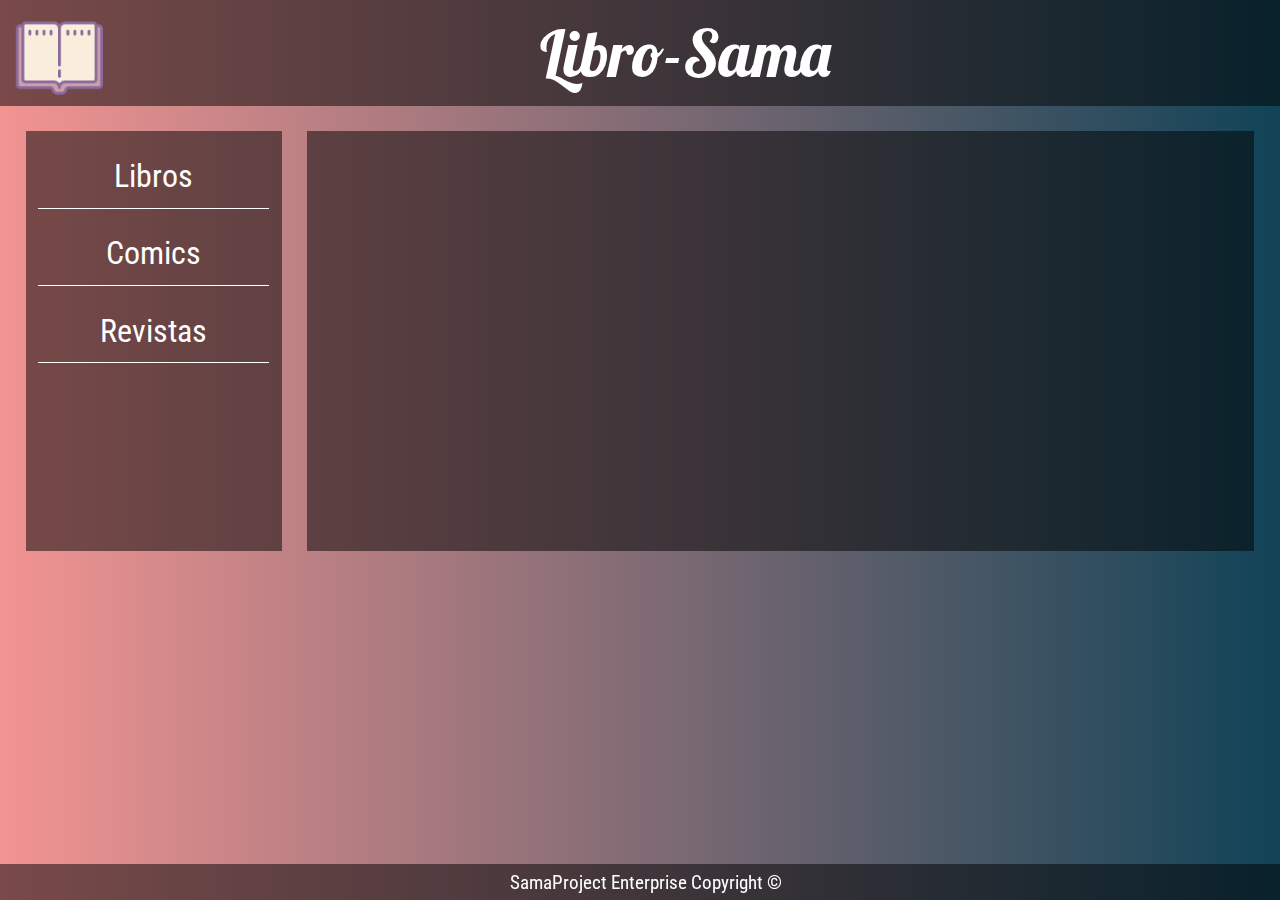
<file: index.html>
<!DOCTYPE html>
<html lang="en">
<head>
    <meta charset="UTF-8">
    <link rel="stylesheet" href="css/estilos.css">
    <link href="https://fonts.googleapis.com/css?family=Roboto+Condensed" rel="stylesheet">
    <link href="https://fonts.googleapis.com/css?family=Lobster" rel="stylesheet">
    <title>Librería</title>
</head>
<body>
    <div class="container">
        <div id="header">
            <a href="index.html">
                <img src="libro.png" alt="libro" height="90" style="float:left; ;margin-bottom: 1%">
            </a>
            Libro-Sama
        </div>
        <div id="navbar">
            <ul>
                <a href="libros.html"><li>Libros</li></a>
                <a href="comics.html"><li>Comics</li></a>
                <a href="revistas.html"><li>Revistas</li></a>
            </ul>
        </div>
        <div id="body"></div>
        <div id="footer">SamaProject Enterprise Copyright ©</div>
    </div>
</body>
</html>
</file>
<file: css/estilos.css>
* {
    padding: 0;
    margin: 0;
  }
  
body {
    background: #114357; 
    background: -webkit-linear-gradient(to right, #F29492, #114357);  
    background: linear-gradient(to right, #F29492, #114357);
    color: #fff;
    text-align: center;
    font-family: 'Roboto Condensed', sans-serif;
}

#header, #navbar, #body, #footer {
    background-color: rgba(0, 0, 0, .5);
}

#header {
    font-family: 'Lobster', cursive;
    text-align: center;
    font-size: 400%;
    padding: 1%;
    margin-bottom: 2%;
}

#navbar {
    margin: 0;
    padding: 0;
    width: 20%;
    float: left;
    margin-right: 2%;
    margin-left: 2%;;
    height: 420px;
}

#body {
    float: right;
    width: 74%;
    margin-right: 2%;
    min-height: 420px;
}

#footer {
    bottom: 0;
    position: fixed;
    left: 0;
    width: 100%;
    font-size: 120%;
    padding: 0.5%;
}

li {
    list-style: none;
    display: block;
    margin: 5%;
    padding: 5%;
    font-size: 200%;
    border-bottom: 0.5px solid #fff;
}

a:link,:visited {
    color: white;
    text-decoration: none;
}

a li:hover {
    background: rgb(216, 133, 131);
}

#body .box {
    border: 2px solid gray;
    padding-top:2%;
    padding-bottom: 2%;
    margin: 0.5%;
    margin-top: 2%;
    width: 30%;
    border-radius: 8%;
    display: inline-block;
}
</file>
